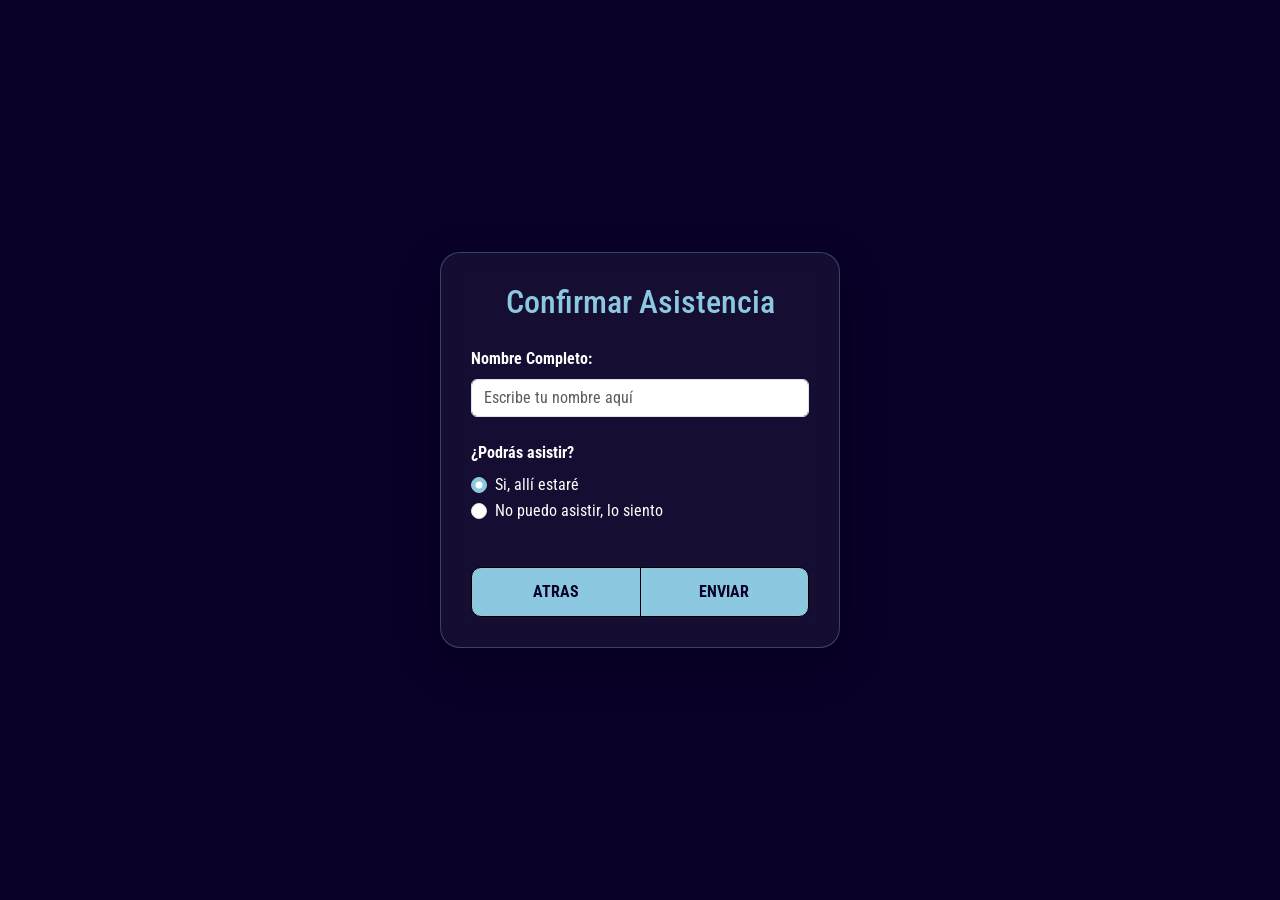
<file: formulario.html>
<!DOCTYPE html>
<html lang="es">
<head>
    <meta charset="UTF-8">
    <meta name="viewport" content="width=device-width, initial-scale=1.0">
    <link rel="icon" href="img/60.png" type="image/png">
    <title>RICARDO ROBLES | Confirmar</title>
    <link href="https://cdn.jsdelivr.net/npm/bootstrap@5.3.0-alpha1/dist/css/bootstrap.min.css" rel="stylesheet">
    <link href="https://fonts.googleapis.com/css2?family=Playfair+Display:wght@400;700&family=Roboto+Condensed:wght@700&display=swap" rel="stylesheet">
    <style>
        body {
            background-color: #090127;
            color: white;
            font-family: 'Roboto Condensed', sans-serif;
            display: flex;
            justify-content: center;
            align-items: center;
            min-height: 100vh;
            margin: 0;
        }
        .form-container {
            width: 100%;
            max-width: 400px;
            background: rgba(255, 255, 255, 0.05);
            padding: 30px;
            border-radius: 20px;
            backdrop-filter: blur(10px);
            border: 1px solid rgba(140, 201, 225, 0.3);
        }
        h2 { color: #8cc9e1; text-align: center; margin-bottom: 25px; }
        .form-label { font-weight: bold; }
        .btn-send, .btn-atras{
            background-color: #8cc9e1 !important;
            color: #090127 !important;
            font-family: 'Roboto Condensed', sans-serif;
            font-weight: bold;
            border-radius: 10px;
            width: 100%;
            margin-top: 20px;
            border: 1px solid black;
            padding: 12px;
        }
        .form-check-input:checked {
            background-color: #8cc9e1;
            border-color: #8cc9e1;
        }
    </style>
</head>
<body class="container">

    <div class="form-container shadow-lg">
        <h2>Confirmar Asistencia</h2>
        
        <form id="attendanceForm">
            <div class="mb-4">
                <label for="fullName" class="form-label">Nombre Completo:</label>
                <input type="text" class="form-control" id="fullName" placeholder="Escribe tu nombre aquí" required>
            </div>

            <div class="mb-4">
                <label class="form-label d-block">¿Podrás asistir?</label>
                <div class="form-check">
                    <input class="form-check-input" type="radio" name="attendance" id="si" value="Si, allí estaré" checked>
                    <label class="form-check-label" for="si">Si, allí estaré</label>
                </div>
                <div class="form-check">
                    <input class="form-check-input" type="radio" name="attendance" id="no" value="No puedo asistir, lo siento">
                    <label class="form-check-label" for="no">No puedo asistir, lo siento</label>
                </div>
            </div>
            <div class="btn-group d-flex justify-content-center align-items-center">
                <a href="index.html" type="button" class="btn btn-outline-info btn-atras">ATRAS</a>
                <button type="submit" class="btn btn-send">ENVIAR</button>
            </div>
        </form>
    </div>

    <script>
        document.getElementById('attendanceForm').addEventListener('submit', function(e) {
            e.preventDefault();

            // Configuración
            const phoneNumber = "5493584875892"; // CAMBIA ESTO por tu número (Código país + número sin el +)
            
            // Obtener datos
            const name = document.getElementById('fullName').value;
            const attendance = document.querySelector('input[name="attendance"]:checked').value;

            // Construir mensaje
            // Usamos \n para saltos de línea
            let message = `Hola! Soy *${name}*.\nConfirmación de asistencia: *${attendance}*`;

            // Codificar para URL
            const encodedMessage = encodeURIComponent(message);
            
            // Abrir WhatsApp
            window.open(`https://wa.me/${phoneNumber}?text=${encodedMessage}`, '_blank');
        });
    </script>

</body>
</html>
</file>
